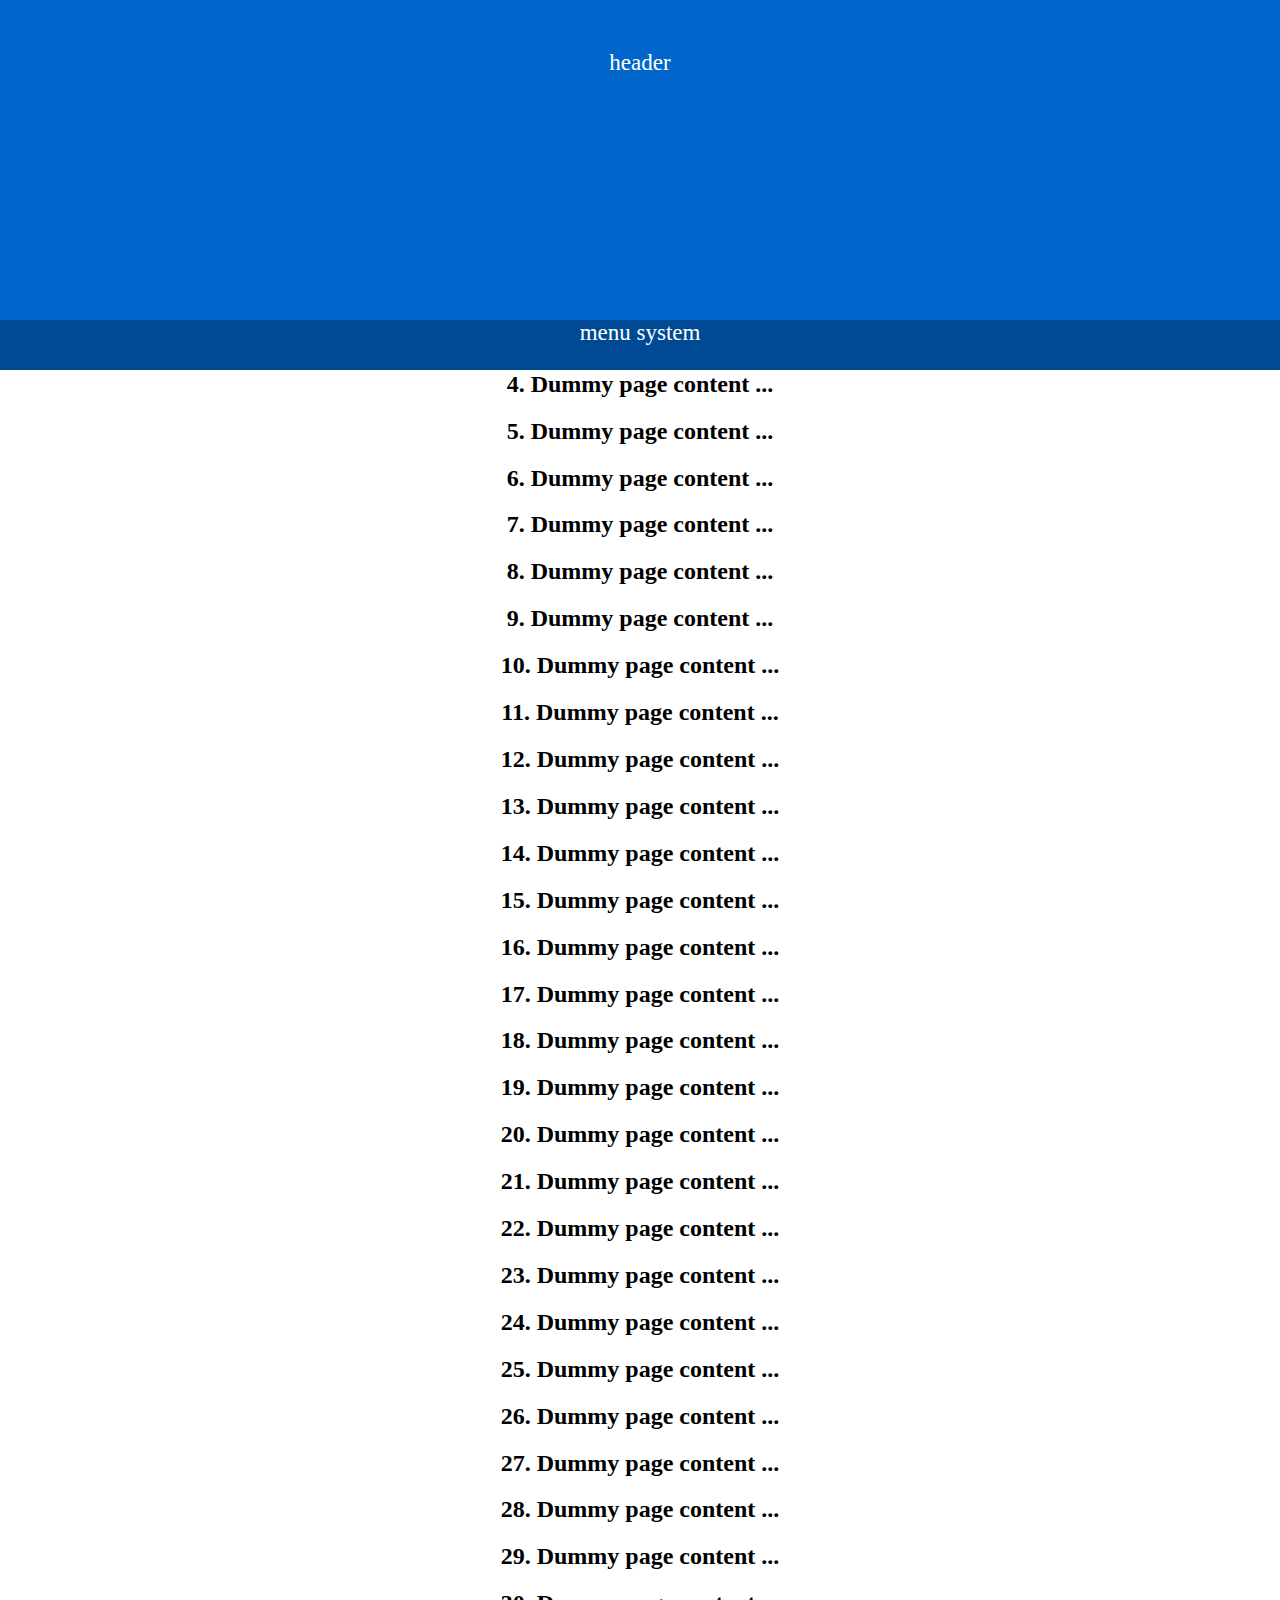
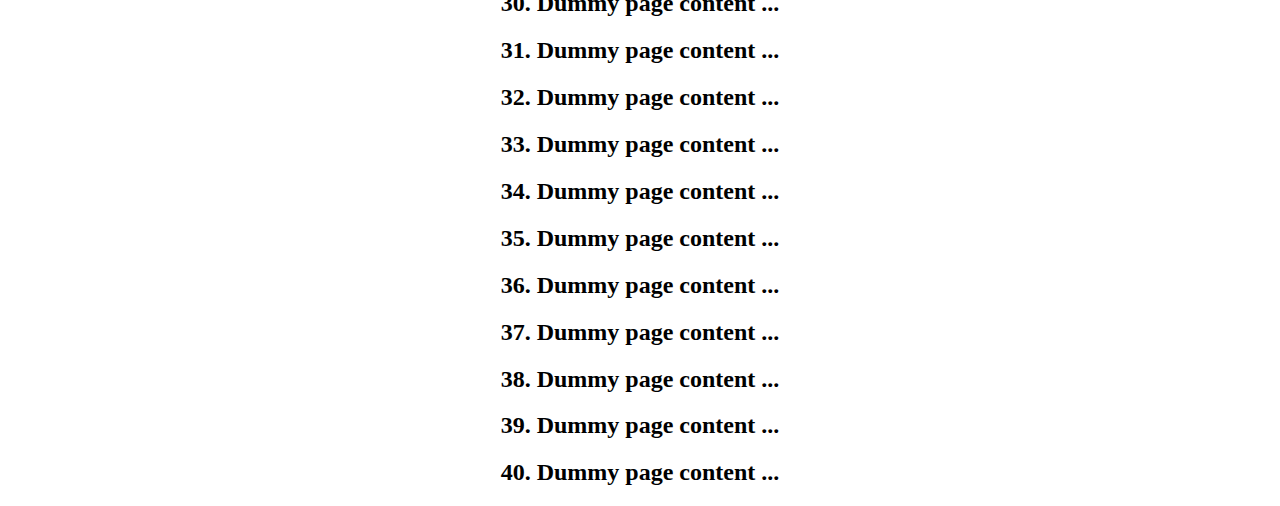
<file: slider header.html>
<!DOCTYPE html>
<html>
<head>
<meta charset="UTF-8">
<style>
body{ margin: 0px; text-align: center; }
#pagetop{
	position: fixed;
	top: 0px;
	width:100%;
	height: 320px;
	background: #06C;
	color: #FFF;
	font-size: 23px;
	padding-top: 50px;
	transition: height 0.3s linear 0s, padding 0.3s linear 0s;
	overflow:hidden;
}
#pagetop > #menu{
	position: absolute;
	bottom: 0px;
	width:100%;
	background: #004A95;
	height: 50px;
	transition: height 0.3s linear 0s;
}
#wrapper{ margin-top: 230px; }
</style>
<script>
var pagetop, menu, yPos;
function yScroll(){
	pagetop = document.getElementById('pagetop');
	menu = document.getElementById('menu');
	yPos = window.pageYOffset;
	if(yPos > 50){
		pagetop.style.height = "136px";
		pagetop.style.paddingTop = "8px";
		menu.style.height = "30px";
	} else {
		pagetop.style.height = "320px";
		pagetop.style.paddingTop = "50px";
		menu.style.height = "50px";
	}
}
window.addEventListener("scroll", yScroll);
</script>
</head>
<body>
<div id="pagetop">
  header
  <div id="menu">menu system</div>
</div>
<div id="wrapper">
<script> 

    for(var i = 0; i < 40; i++){ document.write("<h2>"+(i+1)+". Dummy page content ... </h2>"); }
</script>
</div>
</body>
</html>
<title>test</title>
</head>

<body>
</body>
</html>
</file>
